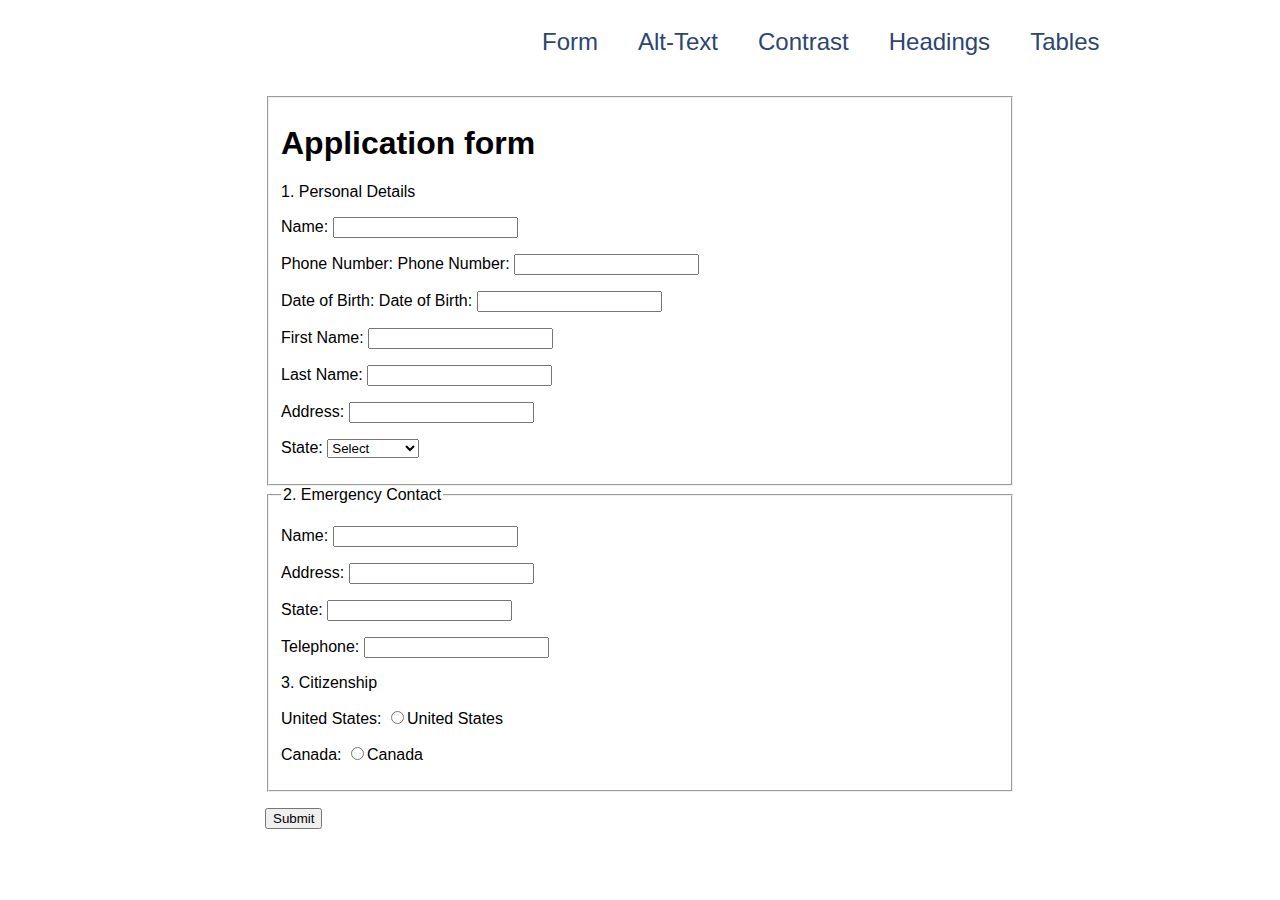
<file: index.html>
<!DOCTYPE html>
<html xml:lang="en" lang="en">
  <head>
    <meta charset="utf-8">
    <title>Accessibility Forms</title>
    <link rel="stylesheet" href="styles.css" type="text/css">
  </head>
  <body>
    <ul class="navigation">
      <li><a href="./index.html">Form</a></li>
      <li><a href="./alt_text.html">Alt-Text</a></li>
      <li><a href="./contrast.html">Contrast</a></li>
      <li><a href="./headings.html">Headings</a></li>
      <li><a href="./tables.html">Tables</a></li>
    </ul>
    <div class="content">
	 <fieldset>
      <h1>Application form</h1>

      <form action="" method="post" name="form1" id="form1">
      <p>1. Personal Details</p>
      <label for="Name">Name:</label>
      <input type="text" id="Name"></p>

      <p>Phone Number:
	   <label for="Phone number">Phone Number:</label>
      <input type="text" id="Phone number"></p>

      <p>Date of Birth:
	  <label for="Date of Birth">Date of Birth:</label>
      <input type="text" tabindex="-1" id="Date of Birth"></p>

      <p><label for="First Name">First Name:</label>
      <input type="text" id="First Name"></p>

      <p><label for="Last Name">Last Name:</label>
      <input type="text" tabindex="4" id="Last Name"></p>

      <p><label for="address">Address:</label>
      <input type="text" id="address"></p>

      <p><label for="state">State:</label>
       <select id="state">
        <option value="0">Select</option>
        <option value="Arizona">Arizona</option>
        <option value="California">California</option>
        <option value="Idaho">Idaho</option>
        <option value="Montana">Montana</option>
        <option value="Nevada">Nevada</option>
        <option value="Utah">Utah</option>
        <option value="Washington">Washington</option>
        <option value="Wyoming">Wyoming</option>
      </select>
      </p>
	</fieldset>
      <fieldset>
      <legend>2. Emergency Contact</legend>
      <p><label for="Contact Name">Name:</label>
      <input type="text" id="Contact Name"></p>

      <p><label for="Contactaddress">Address:</label>
      <input type="text" id="Contactaddress"></p>

      <p><label for="Contact State">State:</label>
      <input type="text" id="Contact State"></p>

      <p><label for="telephone">Telephone:</label>
      <input type="text" id="telephone"></p>
    

      <p>3. Citizenship</p>
	  
      <p><label for="United States">United States:</label>
	  <input type="radio" id="United States">United States</p>
      <p><label for="Canada">Canada:</label>
	  <input type="radio" id="Canada">Canada</p>
	</fieldset>
      <p><input type="submit" value="Submit" id="button" name="button"></p>
      </form>
    </div>
  </body>
</html>
</file>
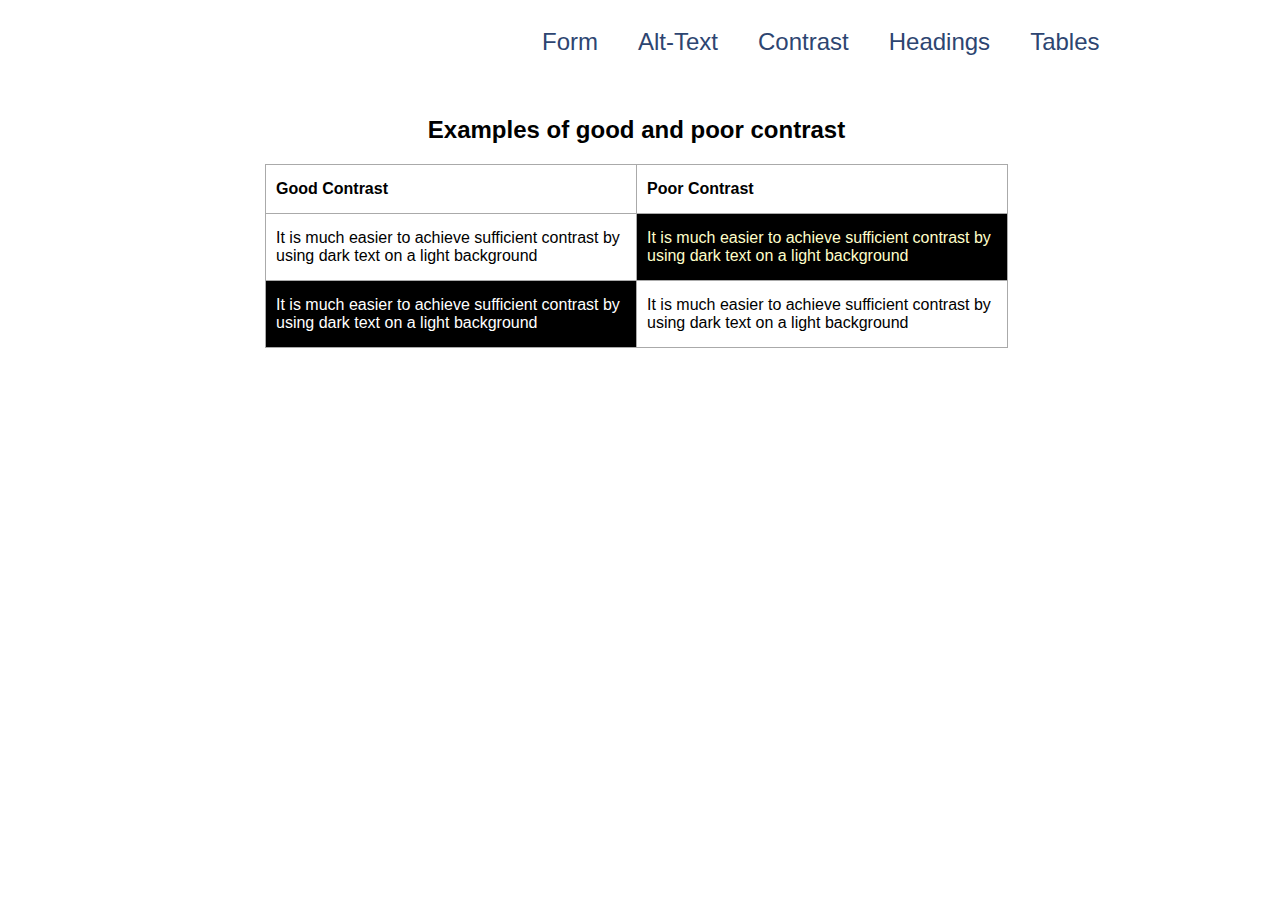
<file: contrast.html>
<!DOCTYPE html>
<html xmlns="contrast.html" xml:lang="en" lang="en">
  <head>
    <meta charset="utf-8">
    <title>Accessibility Contrast</title>
    <link rel="stylesheet" href="styles.css" type="text/css">
  </head>
  <body>

    <ul class="navigation">
      <li><a href="./index.html">Form</a></li>
      <li><a href="./alt_text.html">Alt-Text</a></li>
      <li><a href="./contrast.html">Contrast</a></li>
      <li><a href="./headings.html">Headings</a></li>
      <li><a href="./tables.html">Tables</a></li>
    </ul>

    <div class="content">
      <section>
      <p>
      <table>
      <caption><h2>Examples of good and poor contrast</h2></caption>
      <thead>
      <tr><th scope="col">Good Contrast</th><th scope="col">Poor Contrast</th></tr>
      </thead>
      <tbody>
      <tr>
      <td id="cell1">It is much easier to achieve sufficient contrast by using dark text on a light background</td>
      <td id="cell2">It is much easier to achieve sufficient contrast by using dark text on a light background</td>
      </tr>
      <tr>
      <td id="cell3">It is much easier to achieve sufficient contrast by using dark text on a light background</td>
      <td id="cell4">It is much easier to achieve sufficient contrast by using dark text on a light background</td>
      </tr>
      </tbody>
      </table>
      </p>
    </<section>

  </body>
</html>
</file>
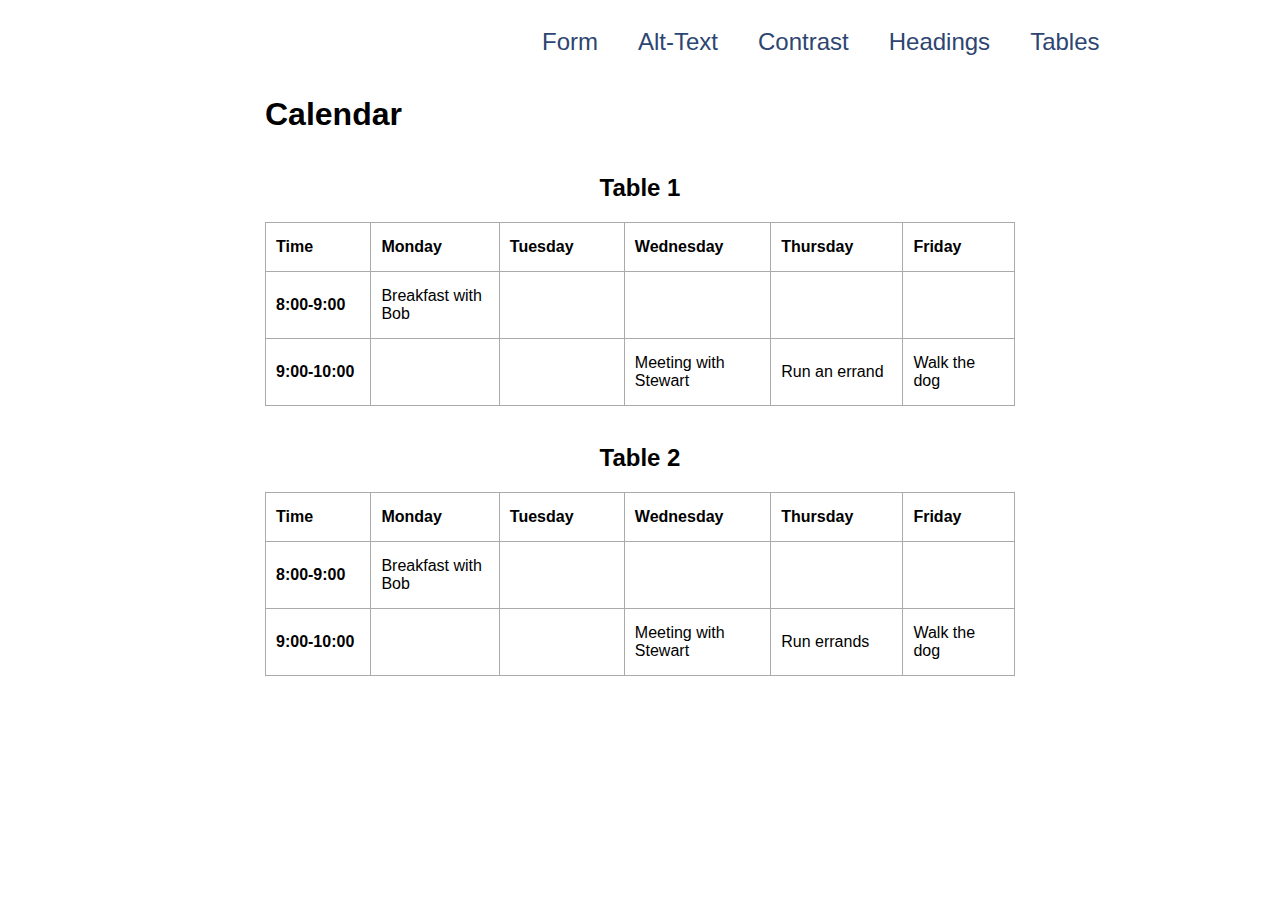
<file: tables.html>
<!DOCTYPE html>
<html>
  <head>
    <meta charset="utf-8">
    <title>Accessibility Tables</title>
    <link rel="stylesheet" href="styles.css" type="text/css">
  </head>
  <body>
    <ul class="navigation">
      <li><a href="./index.html">Form</a></li>
      <li><a href="./alt_text.html">Alt-Text</a></li>
      <li><a href="./contrast.html">Contrast</a></li>
      <li><a href="./headings.html">Headings</a></li>
      <li><a href="./tables.html">Tables</a></li>
    </ul>

    <div class="content">
      <h1>Calendar</h1>

     
      <table>
	  <caption><h2>Table 1</h2></caption>
        <tbody><tr>
          <th scope="col">Time</td>
          <th scope="col">Monday</th>
          <th scope="col">Tuesday</th>
          <th scope="col">Wednesday</th>
          <th scope="col">Thursday</th>
          <th scope="col">Friday</th>
        </tr>
        <tr>
		
         <th scope="row"><b>8:00-9:00</b></th>
          <td>Breakfast with Bob</td>
          <td> </td>
          <td> </td>
          <td> </td>
          <td> </td>
        </tr>
        <tr>
          <th scope="row"><b>9:00-10:00</b></th>
          <td> </td>
          <td> </td>
          <td>Meeting with Stewart</td>
          <td>Run an errand</td>
          <td>Walk the dog</td>
        </tr>
      </tbody></table>
      <br>

      <table>
        <caption><h2>Table 2</h2></caption>
        <thead><tr>
          <th scope="col">Time</td>
          <th scope="col">Monday</th>
          <th scope="col">Tuesday</th>
          <th scope="col">Wednesday</th>
          <th scope="col">Thursday</th>
          <th scope="col">Friday</th>
        </tr>
        </thead><tr>
        <tbody><tr>
        <tr>
          <th scope="row">8:00-9:00</th>
          <td>Breakfast with Bob</td>
          <td> </td>
          <td> </td>
          <td> </td>
          <td> </td>
        </tr>
        <tr>
          <th scope="row">9:00-10:00</th>
          <td> </td>
          <td> </td>
          <td>Meeting with Stewart</td>
          <td>Run errands</td>
          <td>Walk the dog</td>
        </tr>
      </tbody></table>
      <br />
    </div>

  </body>
</html>
</file>
<file: styles.css>
body {
  font-family: Sans-serif;
}

.navigation {
  width: 750px;
  margin: 0 auto;
  float: right;
}
.navigation li {
  list-style: none;
  float: left;
  margin: 20px 20px 40px;
  font-size: 24px;
}

a {
  color: #2D4571;
  text-decoration: none;
}
a:hover {
  color: #152C55;
}

.content{
  clear: both;
  width: 750px;
  margin: 0 auto;
}

table {
  border-collapse: collapse;
}

table, th, td {
   border: 1px solid #aaa;
}

th, td {
  padding: 15px 10px;
  text-align: left;
  width: 350px;
}

#cell1 {background-color: #fff}
#cell2 {background-color: #000000; color:#FFFEC9;}
#cell3 {background-color: #000000; color:#ffffff;}
#cell4 {background-color: #fff}
</file>
